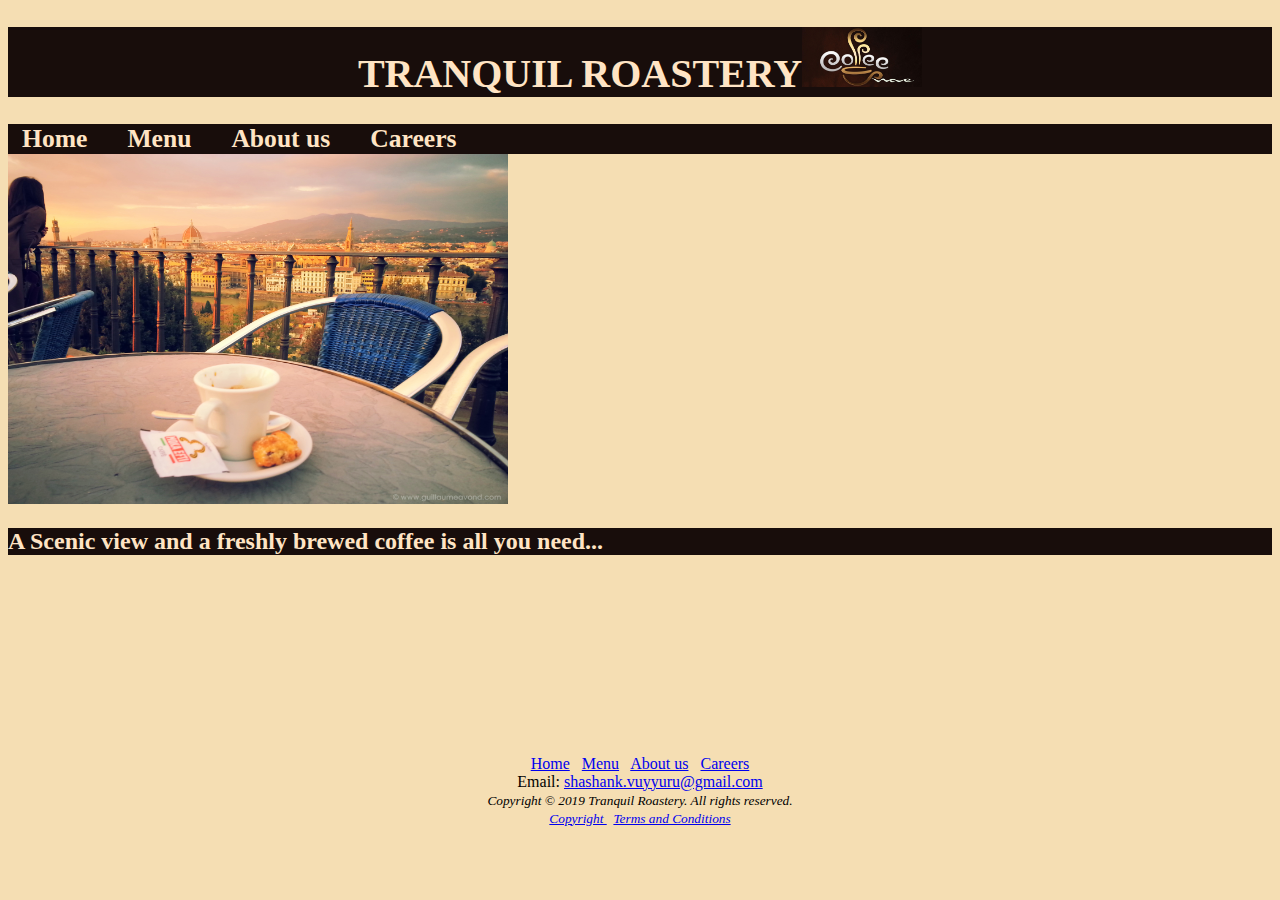
<file: index.html>
<!DOCTYPE html>
<html lang="en">
<head>
<title>Tranquil Roastery</title>
<meta charset="utf-8">
<link rel="stylesheet" href="ext.css">
</head>
<body>
<header>
<h1> TRANQUIL ROASTERY<img src="logo1.jpg" alt="logo">
</h1>
</header>
<nav>
<a href="index.html">Home</a> &nbsp;
<a href="menu.html">Menu</a> &nbsp;
<a href="aboutus.html">About us</a> &nbsp;
<a href="careers.html">Careers</a>
</nav>
<main>
<img src="view.jpg" alt="coffee mug" width="500" height="350">
<h2>
A Scenic view and a freshly brewed coffee is all you need...
</h2>
</main>

<footer>
<a href="index.html">Home</a> &nbsp;
<a href="menu.html">Menu</a> &nbsp;
<a href="aboutus.html">About us</a> &nbsp;
<a href="careers.html">Careers</a> <br>
Email: <a href="mailto:shashank.vuyyuru@gmail.com">shashank.vuyyuru@gmail.com</a> <br>
<small><i> Copyright &copy; 2019 Tranquil Roastery. All rights reserved. <br>
<a href="copyright.html"> Copyright </a> &nbsp;
<a href="TermsandConditions.html">Terms and Conditions </a>
</i></small>
</footer>
</html>
</file>
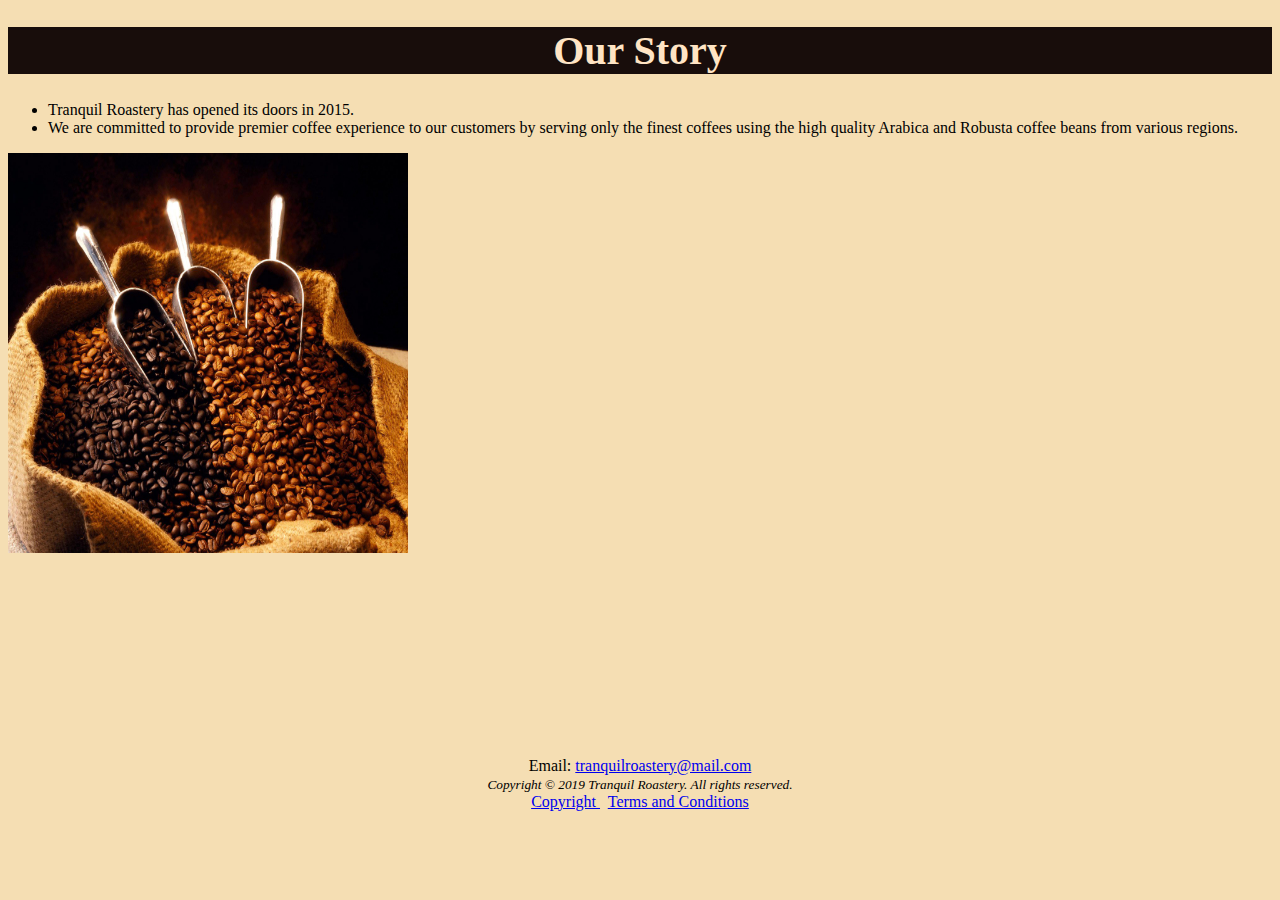
<file: aboutus.html>
<!DOCTYPE html>
<html lang="en">
<head>
<title>Tranquil Roastery - About Us</title>
<meta charset="utf-8">
<link rel="stylesheet" href="ext.css">
</head>
<body>
<header>
<h1> Our Story </h1>
</header>
<main>
<ul>
<li>Tranquil Roastery has opened its doors in 2015. </li>
<li>We are committed to provide premier coffee experience to our customers by serving only the finest coffees using the high quality Arabica and Robusta coffee beans from various regions.</li>
</ul>
<img src="coffeebeans.jpg" alt="Coffee Beans" width="400" height="400"/>
</main>
<footer>
Email: <a href="mailto:tranquilroastery@gmail.com">tranquilroastery@mail.com</a> <br>
<small><i> Copyright &copy; 2019 Tranquil Roastery. All rights reserved. </i></small> <br>
<a href="copyright.html"> Copyright </a> &nbsp;
<a href="TermsandConditions.html">Terms and Conditions </a>
</footer>
</body>
</html>
</file>
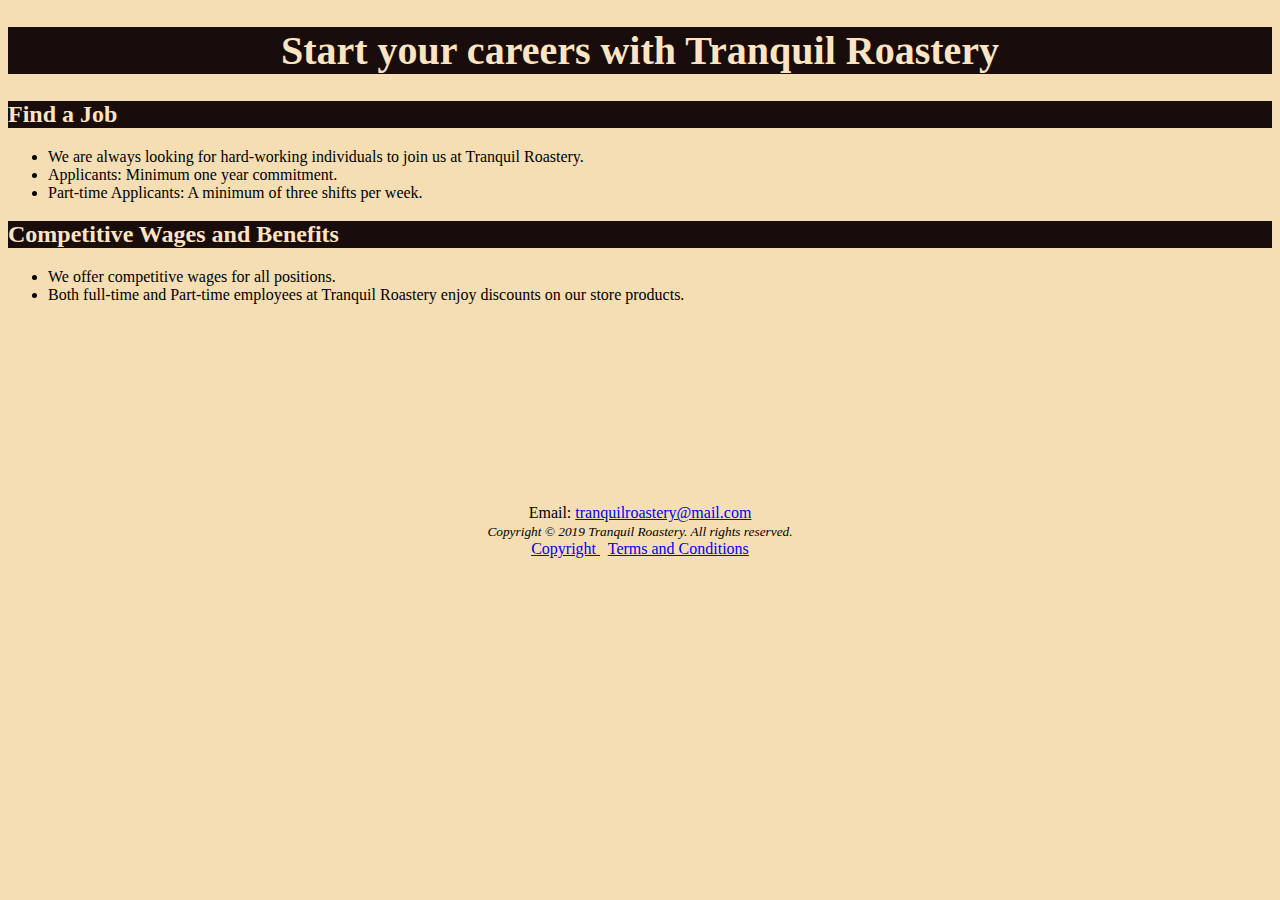
<file: careers.html>
<!DOCTYPE html>
<html lang="en">
<head>
<title>Tranquil Roastery - Careers</title>
<meta charset="utf-8">
<link rel="stylesheet" href="ext.css">
</head>
<body>
<header>
<h1> Start your careers with Tranquil Roastery </h1>
</header>
<main>
<h2> Find a Job </h2>
<ul>
<li> We are always looking for hard-working individuals to join us at Tranquil Roastery. </li>
<li> Applicants: Minimum one year commitment. </li>
<li> Part-time Applicants: A minimum of three shifts per week. </li>
</ul>
<h2> Competitive Wages and Benefits </h2>
<ul>
<li> We offer competitive wages for all positions. </li>
<li> Both full-time and Part-time employees at Tranquil Roastery enjoy discounts on our store products. </li>
</ul>
</main>
<footer>
Email: <a href="mailto:tranquilroastery@mail.com">tranquilroastery@mail.com</a> <br>
<small><i> Copyright &copy; 2019 Tranquil Roastery. All rights reserved. </i></small> <br>
<a href="copyright.html"> Copyright </a> &nbsp;
<a href="TermsandConditions.html">Terms and Conditions </a> 
</footer>
</body>
</html>
</file>
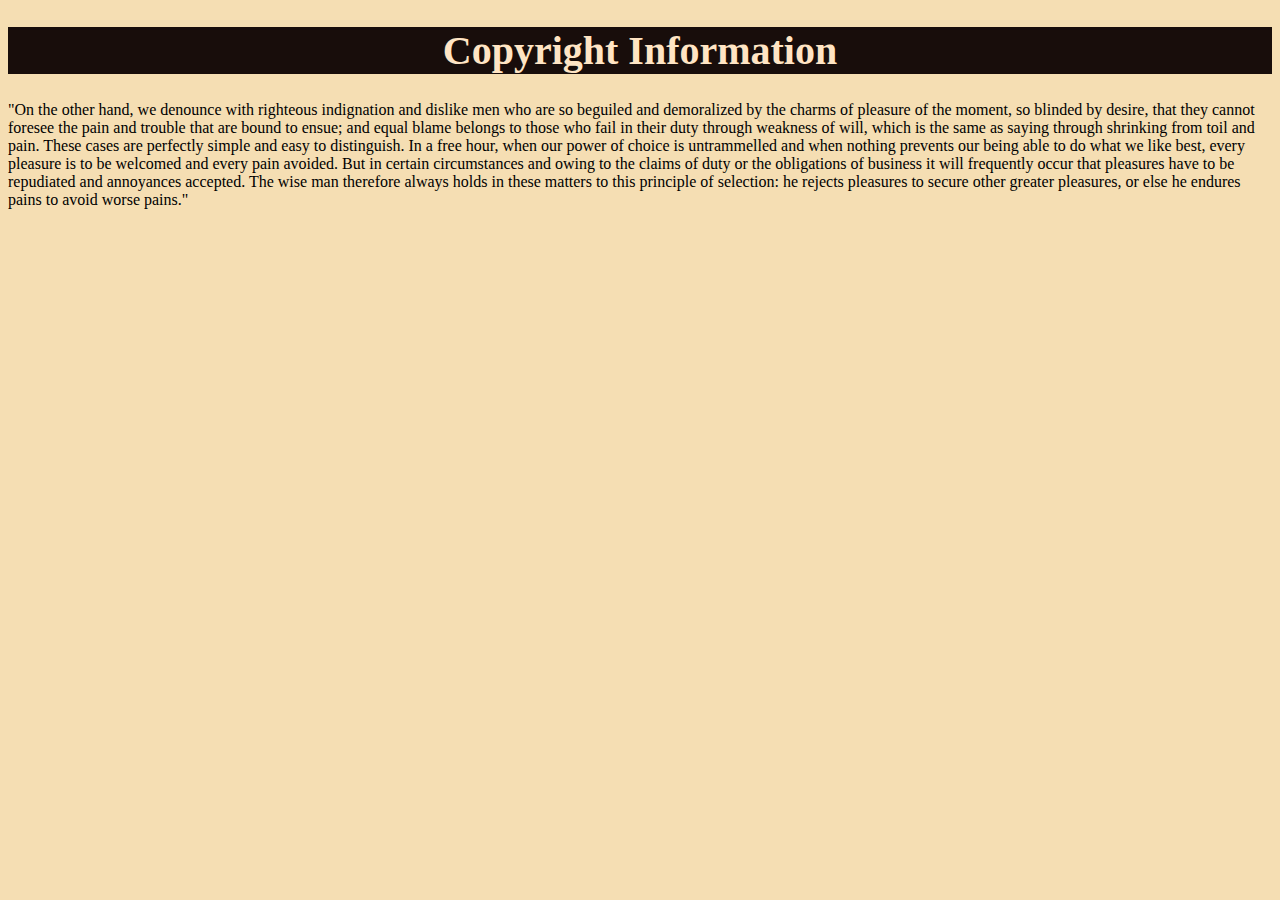
<file: copyright.html>
<!DOCTYPE html>
<html lang="en">
<head>
<title>Tranquil Roastery - Copyright</title>
<meta charset="utf-8">
<link rel="stylesheet" href="ext.css">
</head>
<body>
<header>
<h1> Copyright Information </h1>
</header>
<p> "On the other hand, we denounce with righteous indignation and dislike men who are so beguiled and demoralized by the charms of pleasure of the moment, so blinded by desire, that they cannot foresee the pain and trouble that are bound to ensue; and equal blame belongs to those who fail in their duty through weakness of will, which is the same as saying through shrinking from toil and pain. These cases are perfectly simple and easy to distinguish. In a free hour, when our power of choice is untrammelled and when nothing prevents our being able to do what we like best, every pleasure is to be welcomed and every pain avoided. But in certain circumstances and owing to the claims of duty or the obligations of business it will frequently occur that pleasures have to be repudiated and annoyances accepted. The wise man therefore always holds in these matters to this principle of selection: he rejects pleasures to secure other greater pleasures, or else he endures pains to avoid worse pains." </p>
</body>
</html>
</file>
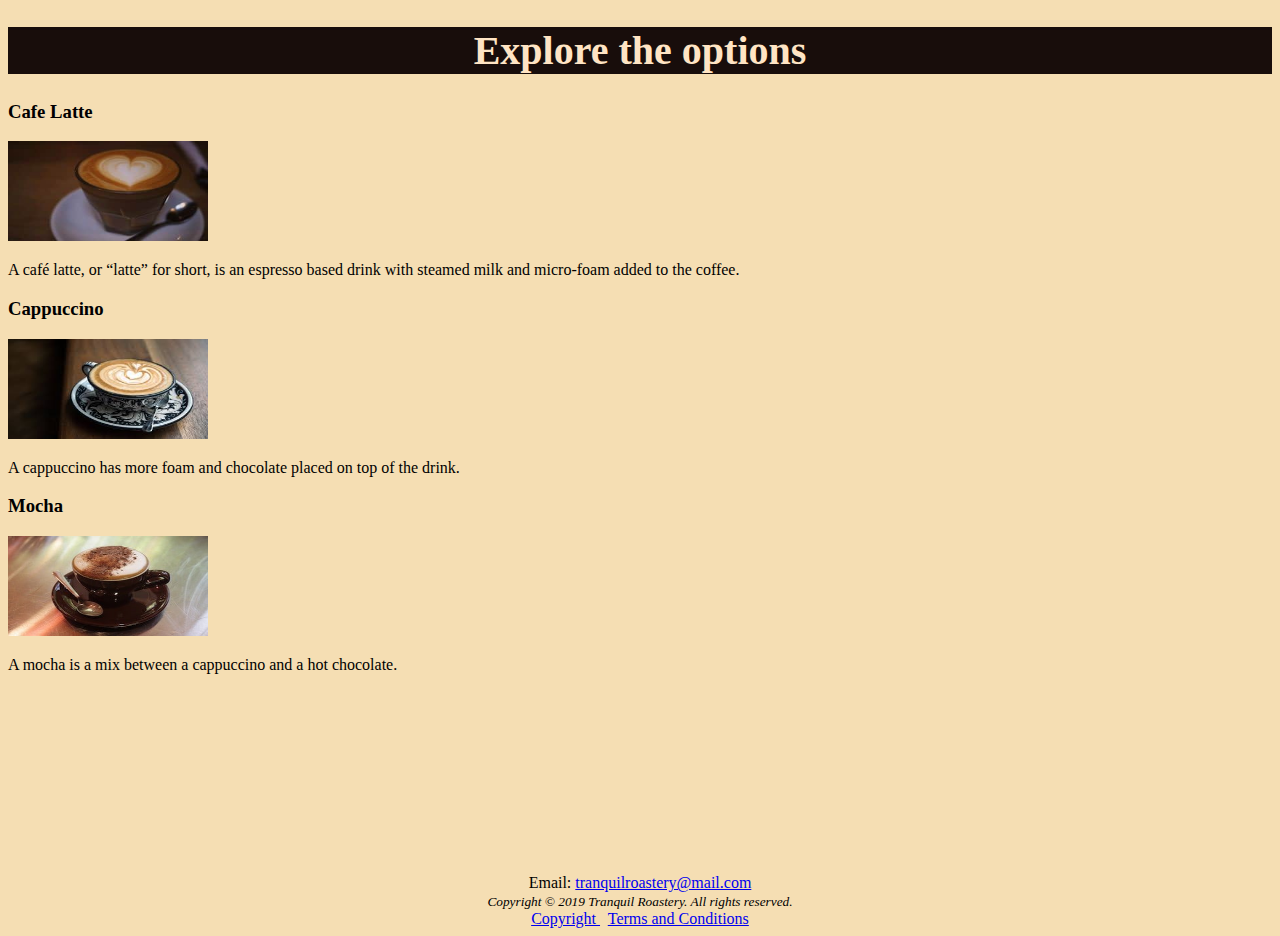
<file: menu.html>
<!DOCTYPE html>
<html lang="en">
<head>
<title> Tranquil Roastery - Menu </title>
<meta charset="utf-8">
<link rel="stylesheet" href="ext.css">
</head>
<body>
<header>
<h1> Explore the options </h1>
</header>
<main>
<div>
<h3> Cafe Latte </h3>
<img src="latte.jpg" alt="Cafe Latte" width="200" height="100" >
<p> A café latte, or “latte” for short, is an espresso based drink with steamed milk and micro-foam added to the coffee. </p>
</div>
<div>
<h3> Cappuccino </h3>
<img src="capuccino.jpg" alt="Capuccino" width="200" height="100" >
<p> A cappuccino has more foam and chocolate placed on top of the drink. </p>
</div>
<div>
<h3> Mocha </h3>
<img src="mocha.jpg" alt="Mocha" width="200" height="100" >
<p> A mocha is a mix between a cappuccino and a hot chocolate. </p>
</div>
</main>
<footer>
Email: <a href="mailto:tranquilroastery@mail.com">tranquilroastery@mail.com</a> <br>
<small><i> Copyright &copy; 2019 Tranquil Roastery. All rights reserved. </i></small> <br>
<a href="copyright.html"> Copyright </a> &nbsp;
<a href="TermsandConditions.html">Terms and Conditions </a> 
</footer>
</body>
</html>
</file>
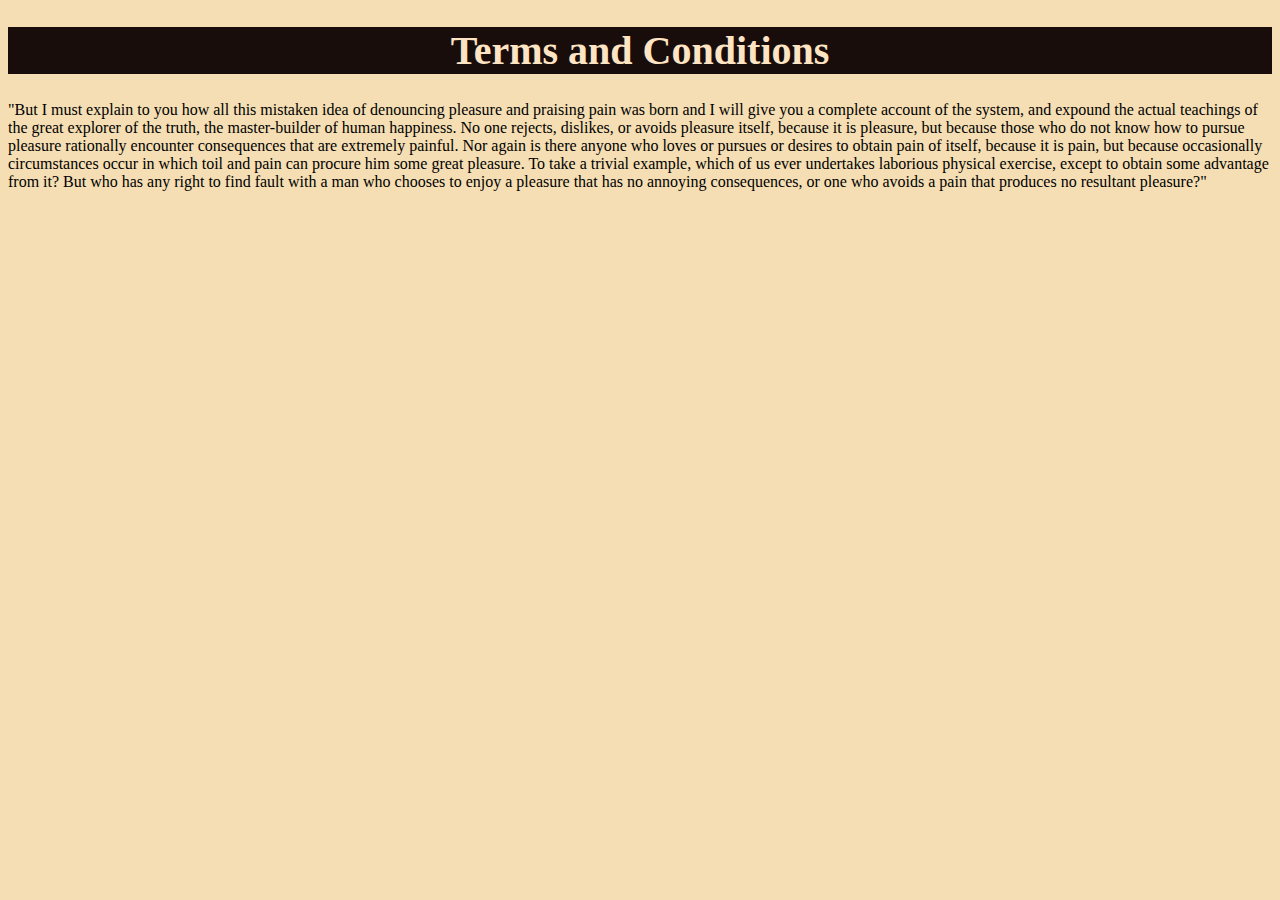
<file: TermsandConditions.html>
<!DOCTYPE html>
<html lang="en">
<head>
<title>Tranquil Roastery - Terms and Conditions</title>
<meta charset="utf-8">
<link rel="stylesheet" href="ext.css">
</head>
<body>
<header>
<h1> Terms and Conditions </h1>
</header>
<p> "But I must explain to you how all this mistaken idea of denouncing pleasure and praising pain was born and I will give you a complete account of the system, and expound the actual teachings of the great explorer of the truth, the master-builder of human happiness. No one rejects, dislikes, or avoids pleasure itself, because it is pleasure, but because those who do not know how to pursue pleasure rationally encounter consequences that are extremely painful. Nor again is there anyone who loves or pursues or desires to obtain pain of itself, because it is pain, but because occasionally circumstances occur in which toil and pain can procure him some great pleasure. To take a trivial example, which of us ever undertakes laborious physical exercise, except to obtain some advantage from it? But who has any right to find fault with a man who chooses to enjoy a pleasure that has no annoying consequences, or one who avoids a pain that produces no resultant pleasure?" </p>
</body>
</html>
</file>
<file: ext.css>
header img {
width:120px;
height:60px;
 }
header h1 { text-align:center; font-size:2.5em; color:bisque; background-color:#180D0B; }
nav { background-color:#180D0B; }
nav a { font-weight:bold; font-size:1.6em; color:bisque; padding:13px 14px;  
 text-decoration: none; }
 h2{ font-size-2em; color:bisque; background-color:#180D0B; }
body { background-color:wheat; }
footer { margin:auto; width:100%; text-align:center;margin-top: 200px !important;}
</file>
